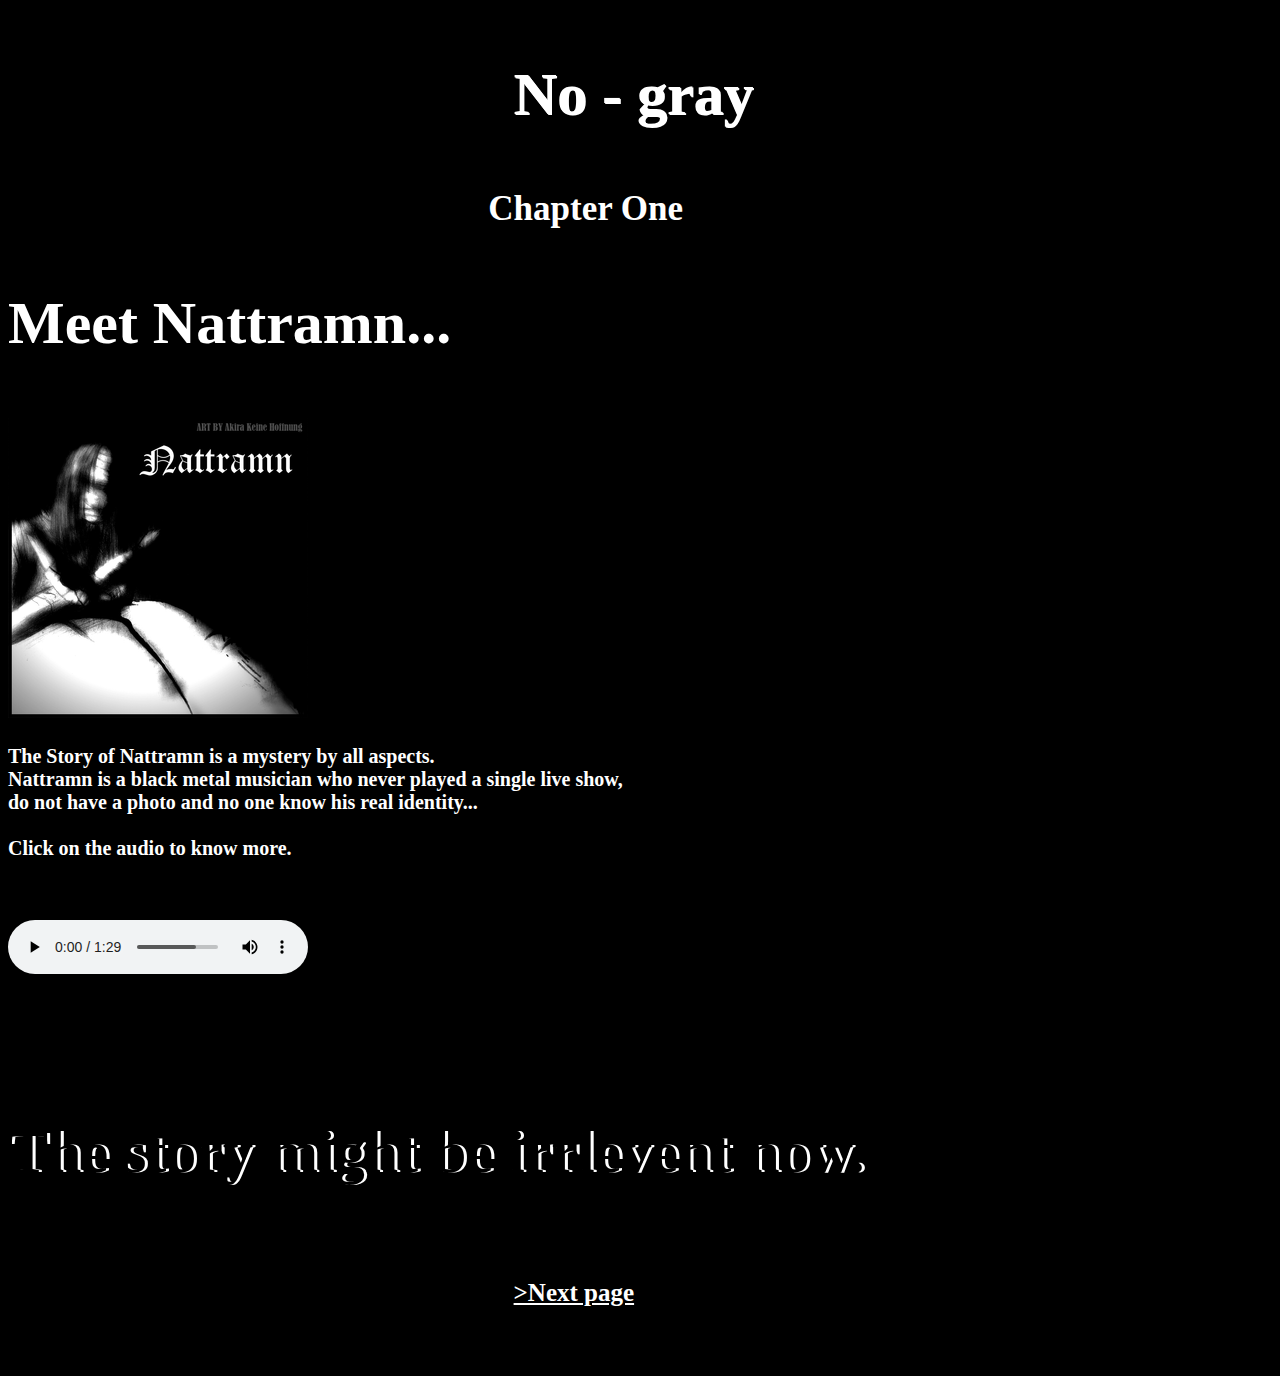
<file: index.html>
<!DOCTYPE html>
<html lang="en" dir="ltr">
  <head>
    <link rel="stylesheet" type = "text/css" href="style.css">
    <meta charset="utf-8">

    <title>No-gray</title>
  </head>
  <body Id ="main_body">
<h1 Id = "h1_mainpage">
<p> No - gray </p>
</h1>
<h2 Id="h2_mainpage">
<p  id = "chapter1"> Chapter One </p>
<p> Meet Nattramn... </p>
<img class = "n-image" src="nattramn.png" alt="">
<p class= "n-info" > The Story of Nattramn is a mystery by all aspects.
   <br> Nattramn is a black metal musician who never played a single live show,
    <br>do not have a photo and no one know his real identity...
  <br>  <br> Click on the audio to know more.

    <p>
<audio controls>
  <source src = "Nattramn A Musical Mystery.mp3" type = "audio/mpeg">
  </p>
</audio>
  </h2>
  <h3 id="intro_h3">
    <p id='intro'><br>
  The story might be irrlevent now.
  <br>
    </p>
  </h3>
  <h4>
    <p><a id="a_2sec_page" href="page2.html" >>Next page</a> </p>
  </h4>
  </body>
</html>
</file>
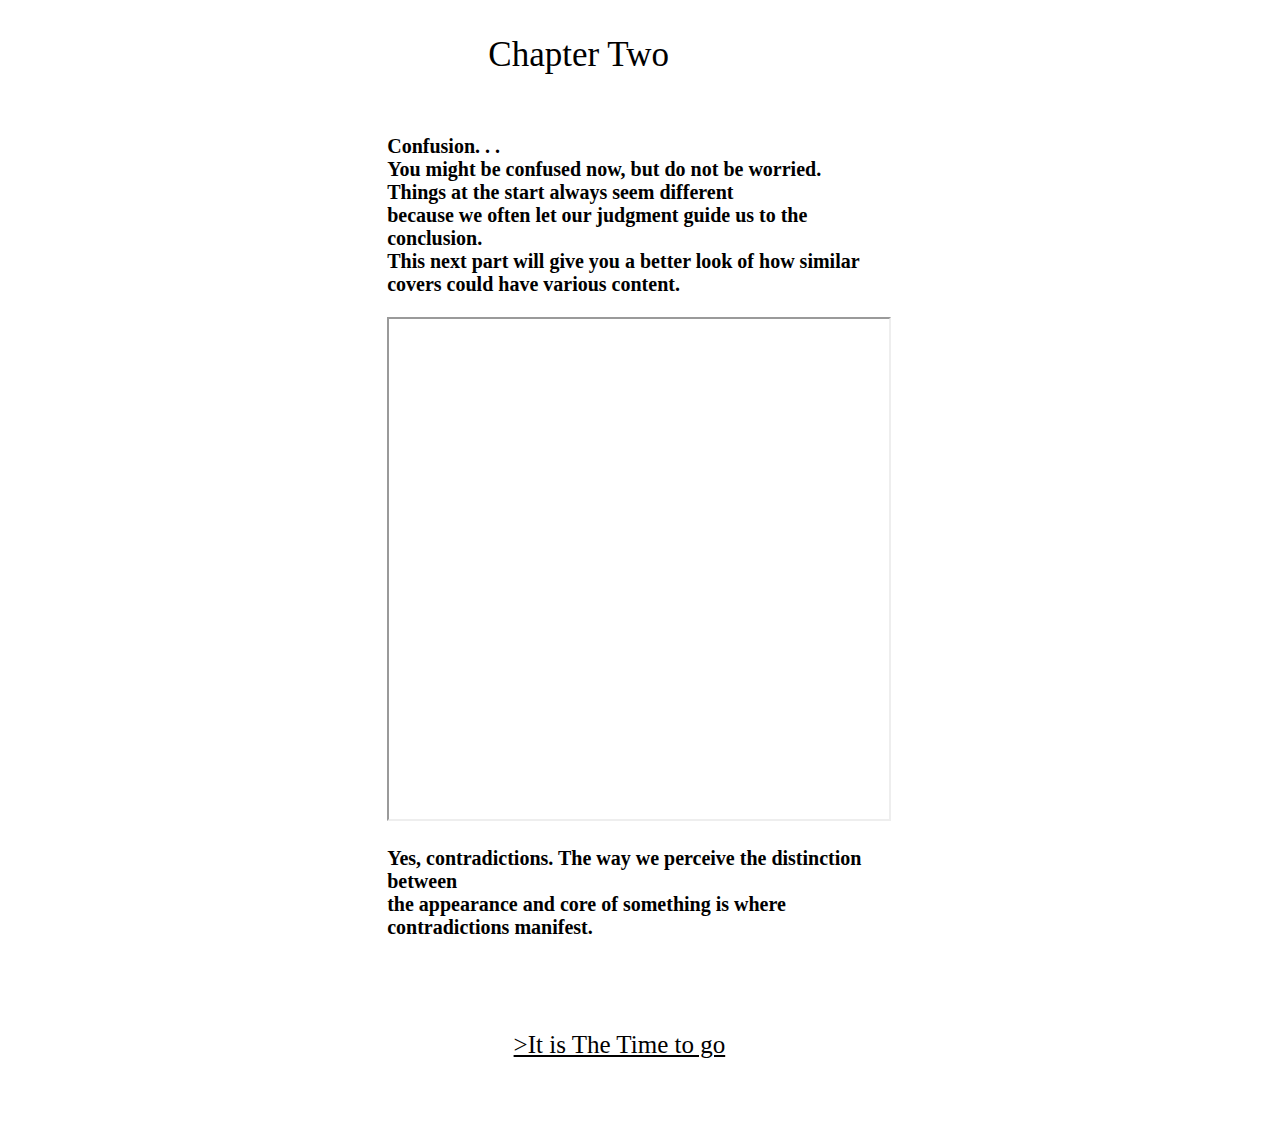
<file: page2.html>
<!DOCTYPE html>
<html lang="en" dir="ltr">
  <head>
      <link rel="stylesheet" type = "text/css" href="style.css">
    <meta charset="utf-8">
    <title>Level Two</title>
  </head>
  <body>
<p id = "chapter2" > Chapter Two <p>
<h1 id ="h1_page2">
  Confusion. . .<br>
You might be confused now, but do not be worried.
<br>Things at the start always seem different<br> because we often let our judgment guide us to the conclusion.
<br> This next part will give you a better look of how similar covers could have various content.
  <h1>
    <h2 id ="sketch1">
<iframe src="https://editor.p5js.org/KenanAlghythee/embed/spskd1MW2"width=500 height=500></iframe>
      <h2>
        <h3 id="h3_page2">
          Yes, contradictions. The way we perceive the distinction between <br>
          the appearance and core of something is where contradictions manifest.
        </h3>
        <p><a id="a_3sec_page" href="page3.html" >>It is The Time to go</a> </p>

  </body>
</html>
</file>
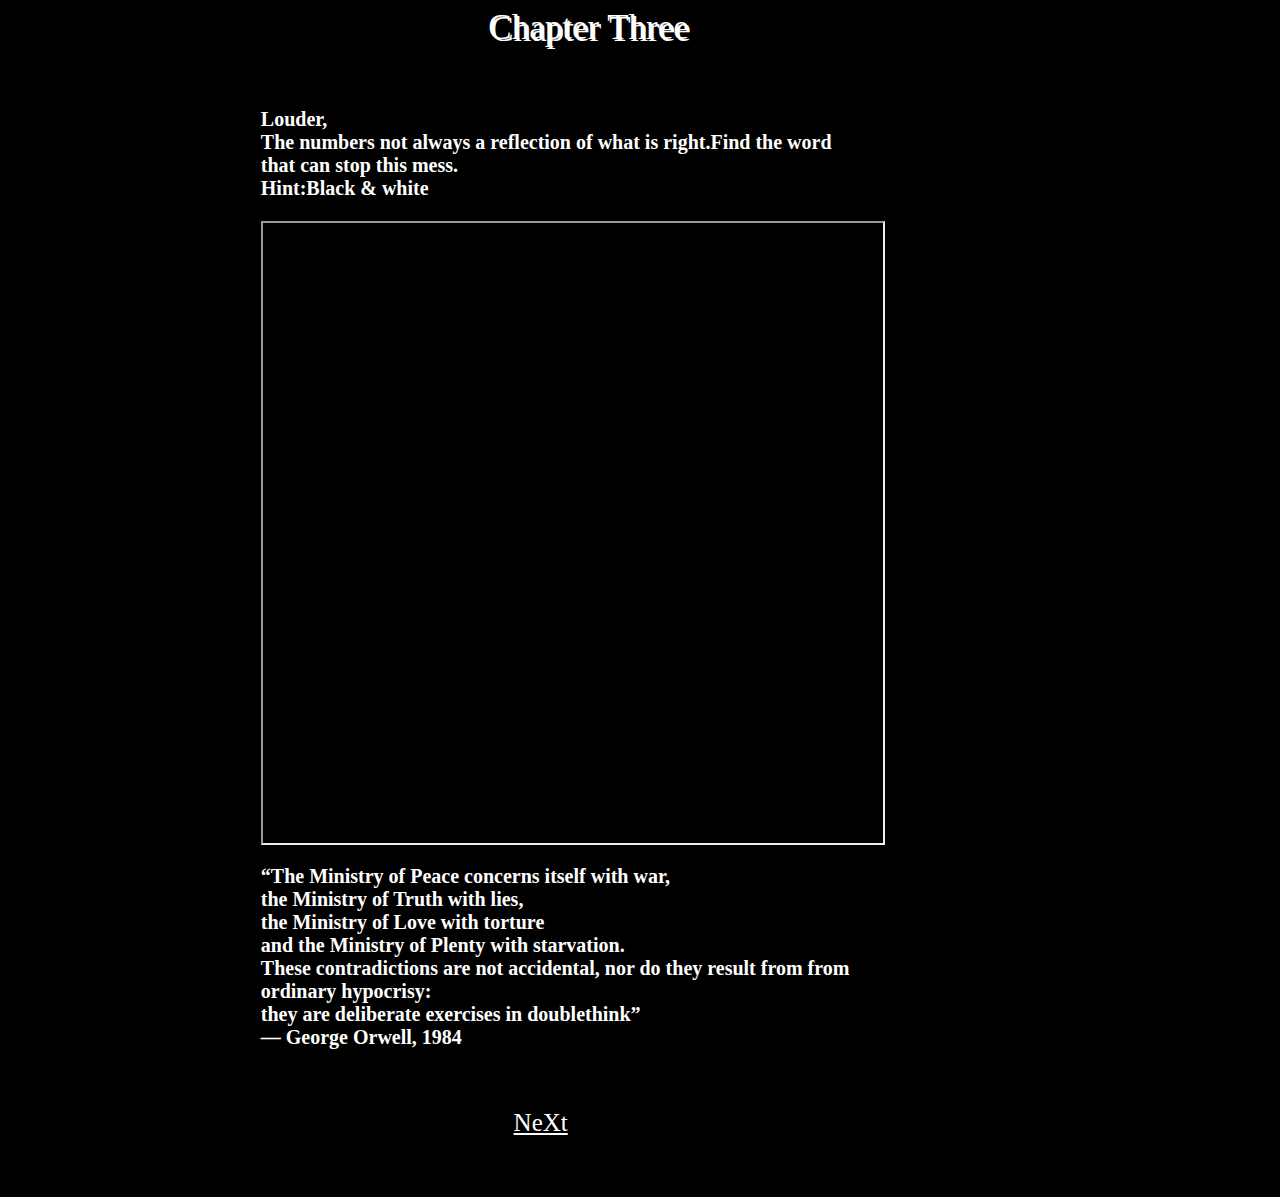
<file: page3.html>
<html lang="en" dir="ltr">
  <head>
      <link rel="stylesheet" type = "text/css" href="style.css">
    <meta charset="utf-8">
    <title>Level Three</title>
  </head>
  <body id ="page3_body">
<p id = "chapter3" > Chapter Three <p>
<h1 id ="h1_page3">
 Louder,<br>
 The numbers not always a reflection of what is right.Find the word<br>
 that can stop this mess.<br>
 Hint:Black & white

  <h1>
    <h2 id ="sketch2">
      <iframe src="https://editor.p5js.org/KenanAlghythee/embed/ccY0_0PEm"width=620 height=620></iframe>


        <h3 id="h3_page3">

            “The Ministry of Peace concerns itself with war,<br>
             the Ministry of Truth with lies, <br>the Ministry of Love with torture
             <br> and the Ministry of Plenty with starvation.
             <br> These contradictions are not accidental, nor do they result from from ordinary hypocrisy:
             <br> they are deliberate exercises in doublethink”
          <br>    ― George Orwell, 1984


        
        </h3>
        <p><a id="a_4sec_page" href="page4.html" >NeXt</a> </p>
  </body>
</html>
</file>
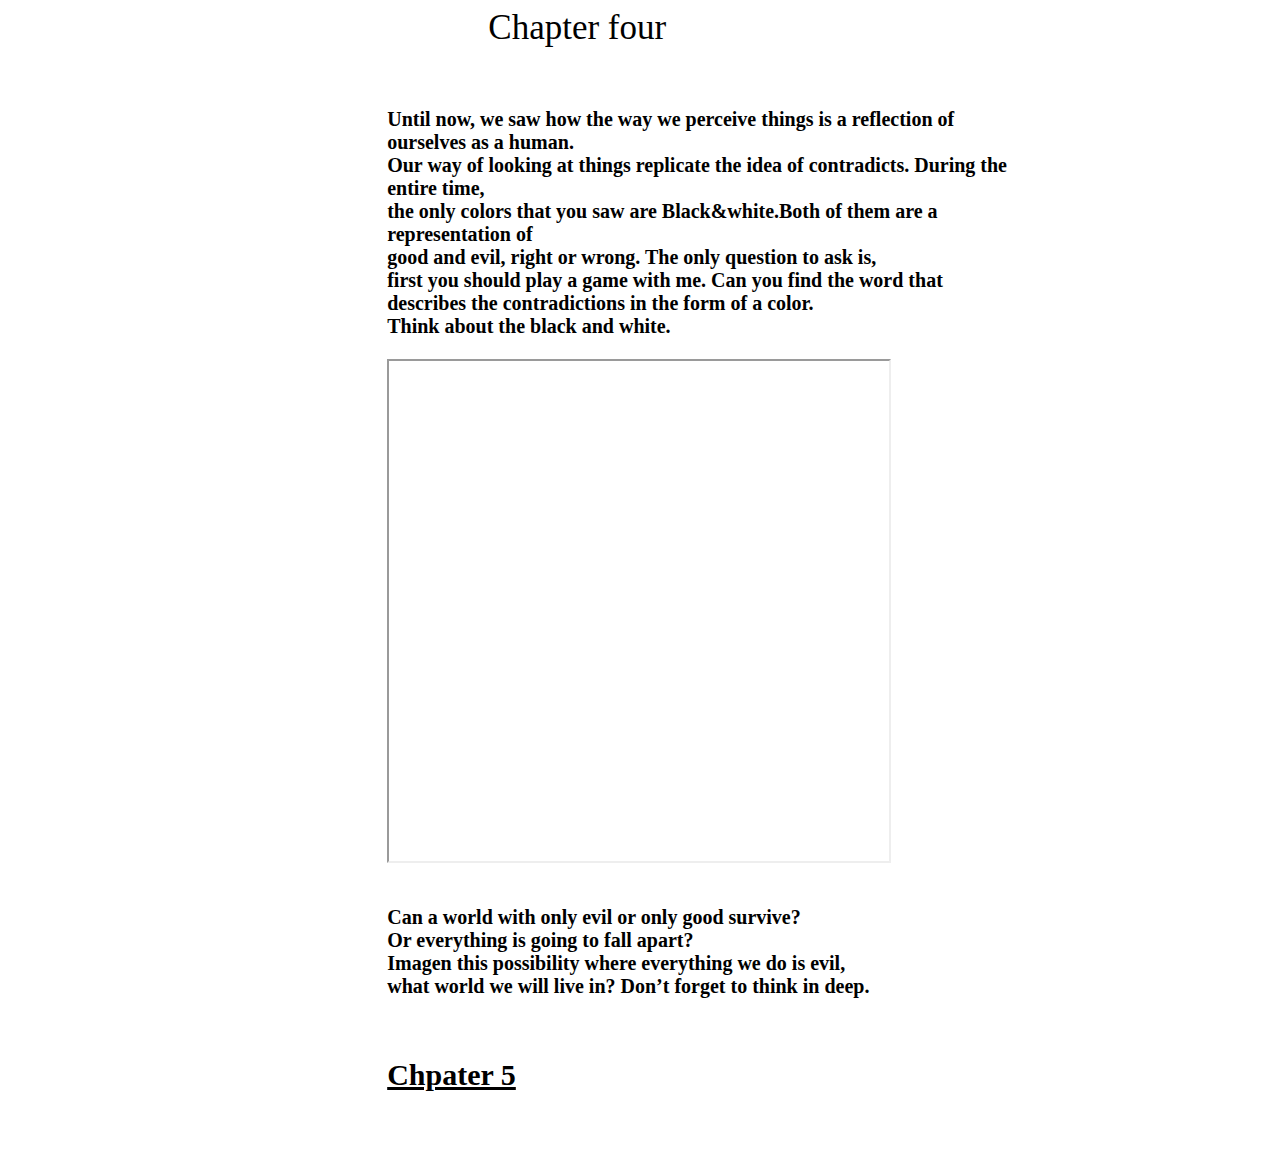
<file: page4.html>
<html lang="en" dir="ltr">
  <head>
      <link rel="stylesheet" type = "text/css" href="style.css">
    <meta charset="utf-8">
    <title>Level Four</title>
  </head>
  <body id ="page4_body">
<p id = "chapter4" > Chapter four <p>
<h1 id ="h1_page4">
  Until now, we saw how the way we perceive things is a reflection of ourselves as a human.
    <br>Our way of looking at things replicate the idea of contradicts. During the entire time,
    <br> the only colors that you saw are Black&white.Both of them are a representation of
  <br>    good and evil, right or wrong. The only question to ask is,
  <br>    first you should play a game with me. Can you find the word that
  <br>     describes the contradictions in the form of a color.
  <br>     Think about the black and white.
  <h1>
    <h2 id ="sketch4">
<iframe src="https://editor.p5js.org/KenanAlghythee/embed/g7ImoaP97"width=500 height =500></iframe>

        <h3 id="h3_page4">
        <br>  Can a world with only evil or only good survive?
        <br>  Or everything is going to fall apart?
        <br>  Imagen this possibility where everything we do is evil,
        <br>  what world we will live in? Don’t forget to think in deep.


        </h3>
        <p><a id="a_5sec_page" href="page5.html" ><b>Chpater 5</b></a> </p>
  </body>
</html>
</file>
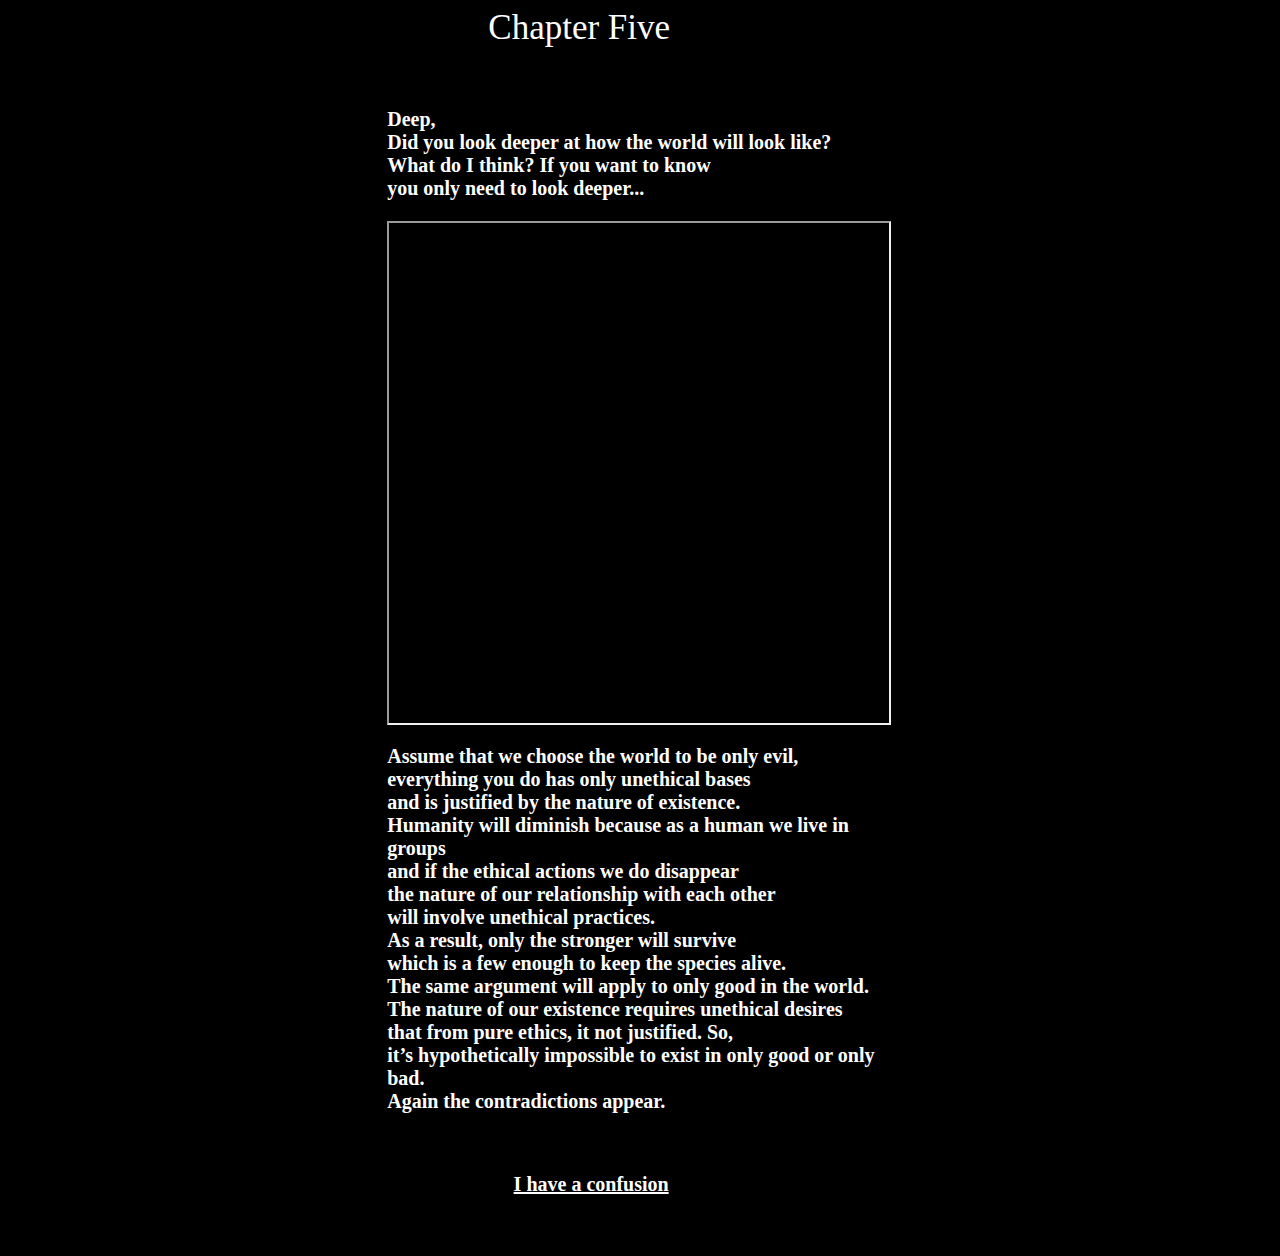
<file: page5.html>
<html lang="en" dir="ltr">
  <head>
      <link rel="stylesheet" type = "text/css" href="style.css">
    <meta charset="utf-8">
    <title>Level Five</title>
  </head>
  <body id ="page5_body">
<p id = "chapter5" > Chapter Five<p>
<h1 id ="h1_page5">

  Deep,
<br>  Did you look deeper at how the world will look like?
<br>  What do I think? If you want to know
<br>  you only need to look deeper...

  <h1>
    <h2 id ="sketch5">
<iframe src="https://editor.p5js.org/KenanAlghythee/embed/8I9LQ2Coq"width=500 height =500></iframe>

        <h3 id="h3_page5">
          Assume that we choose the world to be only evil, <br>
          everything you do has only unethical bases<br>
           and is justified by the nature of existence.
      <br>    Humanity will diminish because as a human we live in groups
      <br>     and if the ethical actions we do disappear
    <br>       the nature of our relationship with each other
      <br>      will involve unethical practices.
      <br>     As a result, only the stronger will survive
      <br>      which is a few enough to keep the species alive.
      <br>    The same argument will apply to only good in the world.
<br>      The nature of our existence requires unethical desires
<br>      that from pure ethics, it not justified. So,
<br>       it’s hypothetically impossible to exist in only good or only bad.
<br>          Again the contradictions appear.

        </h3>
        <p><a id="a_6sec_page" href="page6.html" ><b>I have a confusion</b></a> </p>
  </body>
</html>
</file>
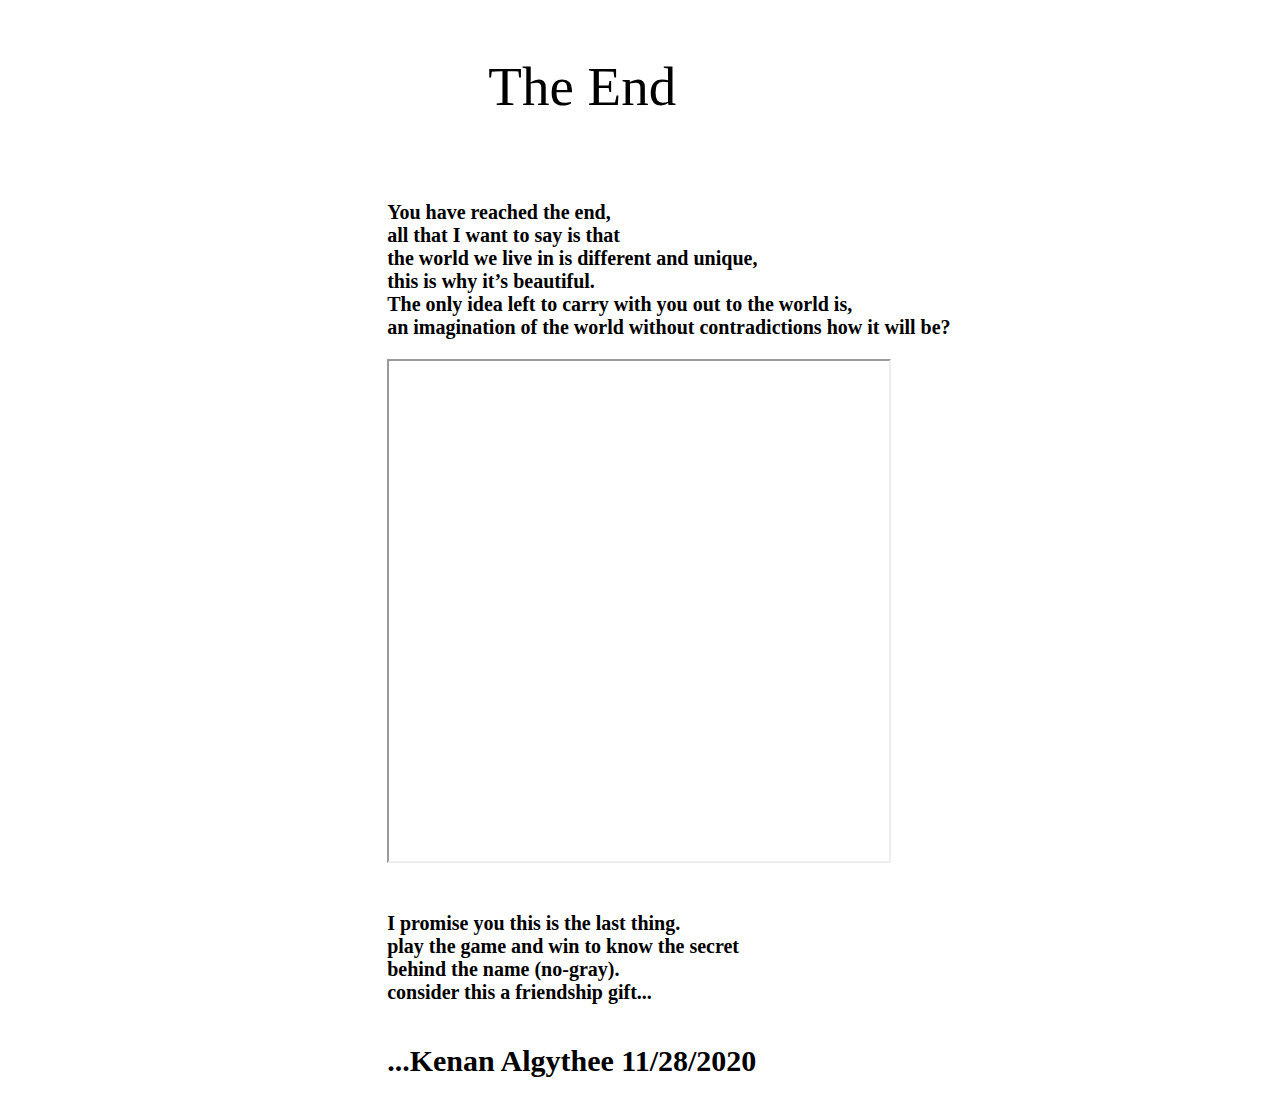
<file: page7.html>
<!DOCTYPE html>
<html lang="en" dir="ltr">
  <head>
      <link rel="stylesheet" type = "text/css" href="style.css">
    <meta charset="utf-8">
    <title>Level Two</title>
  </head>
  <body>
<p id = "chapter7" >The End <p>
<h1 id ="h1_page7">
<br>  You have reached the end,
<br>   all that I want to say is that
<br>    the world we live in is different and unique,
<br>     this is why it’s beautiful.
<br>  The only idea left to carry with you out to the world is,
<br>   an imagination of the world without contradictions how it will be?

</h1>
    <h2 id ="sketch6">
<iframe src="https://editor.p5js.org/KenanAlghythee/embed/N57jem-sz"width=500 height=500></iframe>
</h2>
        <h3 id="h3_page7">
<br>I promise you this is the last thing.
<br>play the game and win to know the secret
<br>behind the name (no-gray).
<br>consider this a friendship gift...
</h3>
<h4 id ="KenanAlghythee">
  ...Kenan Algythee 11/28/2020
</h4>
  </body>
</html>
</file>
<file: style.css>
#main_body
{
background-color:rgba(0, 0, 0);
}

#h1_mainpage
{
font-size:60px;
color:rgb(255,255,255);
font-family: Franklin Gothic Medium ;
text-shadow: 1px 1px ;
margin-left: 40%;
margin-right: 40%;
}
#h2_mainpage
{
  color:rgb(255,255,255);
  font-size:30px;

}
.n-image
{
  width:auto;
  height: auto;

}
.n-info
{
  font-size:20px;
  font-family: Lucida Console;
  color:rgb(255,255,255)
}
#intro_h3
{
  font-size: 25px;
  color:rgb(0,0,0);
  text-shadow:3px 0px rgb(255,255,255)
}
#a_2sec_page
{
  margin-left: 40%;
  margin-right: 30%;
  font-size:25px;
  color:rgb(255,255,255);
}
#chapter1
{
  margin-left: 38%;
  margin-right: 30%;
  font-size:35px;
  font-family: Lucida Handwriting;


}

#chapter2
{
  margin-left: 38%;
  margin-right: 30%;
  font-size:35px;
  font-family: Lucida Handwriting;


}
#h1_page2
{
  font-size: 20px;
  font-family:Lucida Console;
  margin-left: 30%;
  margin-right:30%;
}
#sketch1
{
  margin-left: 30%;
  margin-right:40%;
}
#h3_page2
{
  font-size: 20px;
  font-family:Lucida Console;
  margin-left: 30%;
  margin-right:30%;
}
#a_3sec_page

{
  margin-left: 40%;
  margin-right: 30%;
  font-size:25px;
  color:rgb(0,0,0);
}
#chapter3
{
  color:rgb(255,255,255);
  text-shadow: 2px 2px rgb(255,255,255);
  margin-left: 38%;
  margin-right: 30%;
  font-size:35px;
  font-family: Lucida Handwriting;


}
#page3_body
{
  background-color:  rgb(0,0,0);
}
#sketch2
{
  margin-left: 20%;
  margin-right:40%;
}
#a_4sec_page
{
  margin-left: 40%;
  margin-right: 30%;
  font-size:25px;
  color:rgb(255,255,255);
}
#h1_page3
{
  color : rgb(255,255,255);
  font-size: 20px;
  font-family:Lucida Console;
  margin-left: 20%;
  margin-right:30%;
}
#page4_body
{
  background-color:  rgb(255,255,255);
}
#chapter4
{
  margin-left: 38%;
  margin-right: 30%;
  font-size:35px;
  font-family: Lucida Handwriting;


}

#sketch4
{
  margin-left: 30%;
  margin-right:40%;
}
p
{
  font-size: 60px;
}
#h3_page3
{
  color:rgb(255,255,255);
  font-size: 20px;
  font-family:Lucida Console;
  margin-left: 20%;
  margin-right:30%;
}
#a_5sec_page
{
  color:rgb(0,0,0);
  font-size: 30px;
  font-family:Lucida Console;
  margin-left: 30%;
  margin-right:30%;
}
#h1_page4
{
  color:rgb(0,0,0);
  font-size: 20px;
  font-family:Lucida Console;
  margin-left: 30%;
  margin-right:20%;
}
#h3_page4
{
  color:rgb(0,0,0);
  font-size: 20px;
  font-family:Lucida Console;
  margin-left: 30%;
  margin-right:20%;

}
#chapter5
{
  color:rgb(255,255,255);
  margin-left: 38%;
  margin-right: 30%;
  font-size:35px;
  font-family: Lucida Handwriting;
}
#sketch5
{
  margin-left: 30%;
  margin-right:40%;
}
#page5_body
{
  background-color:  rgb(0,0,0);
}
#a_6sec_page
{
  color:rgb(255,255,255);
  font-size: 20px;
  font-family:Lucida Console;
  margin-left: 40%;
  margin-right:40%;
}
#h1_page5
{
  color:rgb(255,255,255);
  font-size: 20px;
  font-family:Lucida Console;
  margin-left: 30%;
  margin-right:20%;
}

#h3_page5
{
  color:rgb(255,255,255);
  font-size: 20px;
  font-family:Lucida Console;
  margin-left: 30%;
  margin-right:30%;
}
#chapter6
{
  color:rgb(0,0,0);
  margin-left: 38%;
  margin-right: 30%;
  font-size:35px;
  font-family: Lucida Handwriting;
}
#image
{
  margin-left: 30%;
  margin-right: 30%;
  width: 500px;
  height: 500px;
}
#h1_page6
{
  font-family: Rockwell	;

}
#h3_page6
{
  margin-left: 40%;
  margin-right: 30%;
}
#h4_page6
{
  margin-left: 30%;
  margin-right: 30%;
  font-size:35px;
  font-family: Rockwell;
}
#a_7sec_page
{
color:rgb(0,0,0);
  font-size: 20px;
  font-family:Lucida Console;
  margin-left: 30%;
  margin-right:40%;
}
#chapter7
{
  color:rgb(0,0,0);
  margin-left: 38%;
  margin-right: 30%;
  font-size:55px;
  font-family: Lucida Handwriting;
}
#h1_page7
{
  font-family: Rockwell	;
  color:rgb(0,0,0);
  font-size: 20px;
  font-family:Lucida Console;
  margin-left: 30%;
  margin-right:20%;

}
#sketch6
{
  margin-left: 30%;
  margin-right:40%
}
#h3_page7
{
  margin-left: 30%;
  margin-right: 30%;
  font-family: Rockwell	;
  color:rgb(0,0,0);
  font-size: 20px;
  font-family:Lucida Console;

}
#KenanAlghythee
{
  color:rgb(0,0,0);
  font-size: 30px;
  font-family: Brush Script MT;
  margin-left: 30%;
}
</file>
